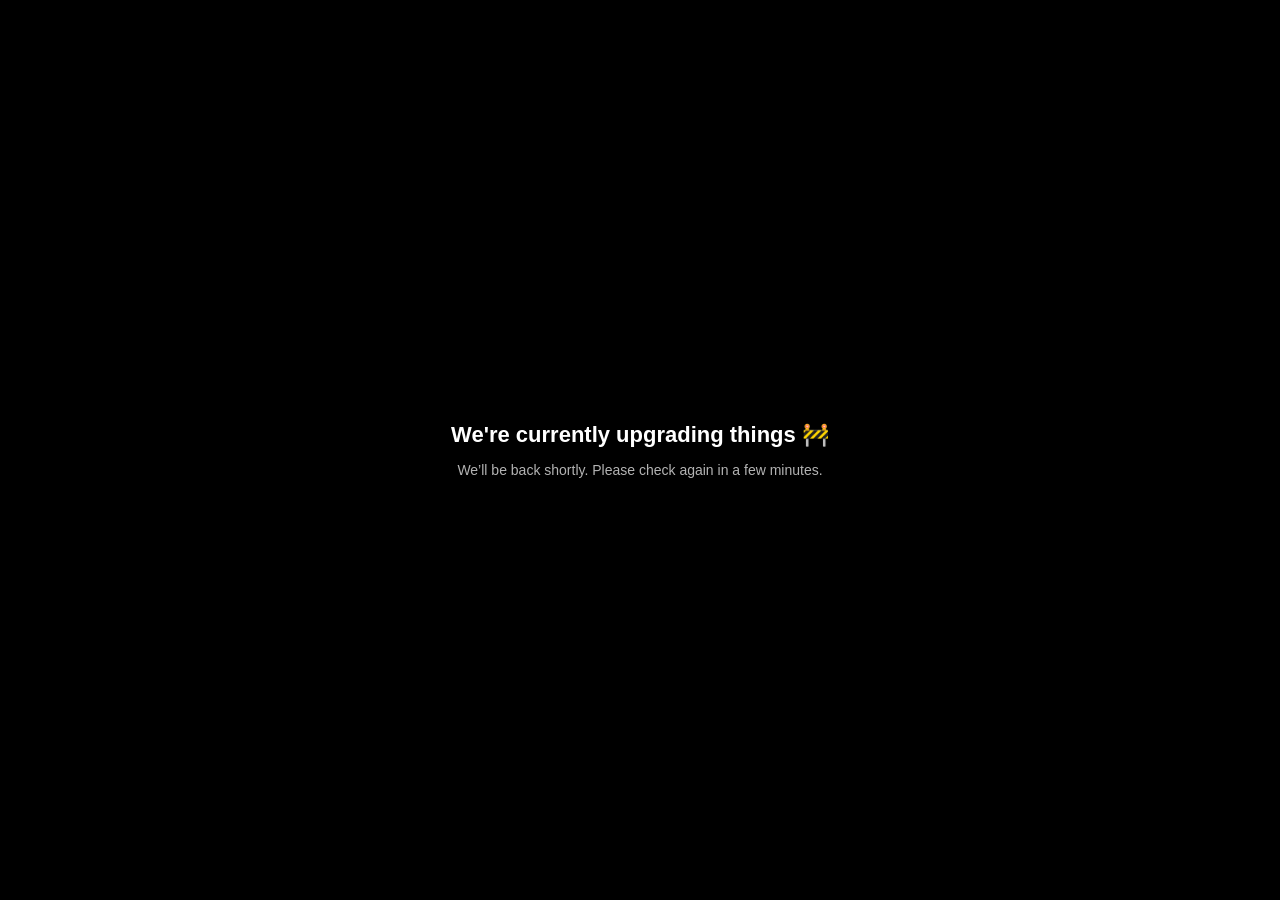
<file: templates/maintenance.html>
<!DOCTYPE html>
<html lang="en">
<head>
  <meta charset="UTF-8">
  <title>We'll be back soon</title>
  <meta name="viewport" content="width=device-width, initial-scale=1.0">

  <style>
    body {
      margin: 0;
      height: 100vh;
      display: flex;
      align-items: center;
      justify-content: center;
      background: #000;
      color: #fff;
      font-family: Arial, sans-serif;
      text-align: center;
    }

    .box {
      max-width: 400px;
    }

    h1 {
      font-size: 22px;
      margin-bottom: 10px;
    }

    p {
      font-size: 14px;
      opacity: 0.7;
    }
  </style>
</head>
<body>
  <div class="box">
    <h1>We're currently upgrading things 🚧</h1>
    <p>We’ll be back shortly. Please check again in a few minutes.</p>
  </div>
</body>
</html>
</file>
